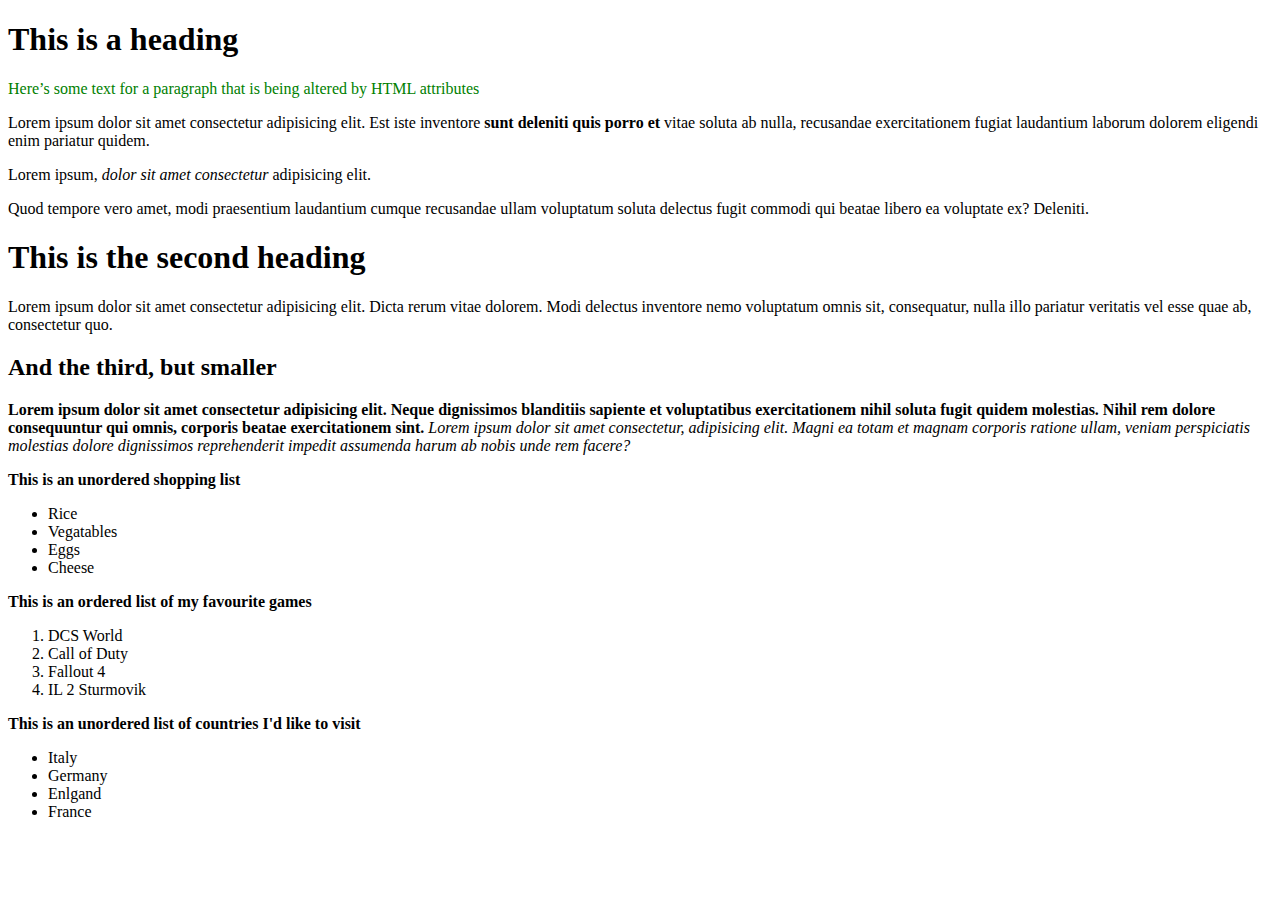
<file: html-boilerplate/index.html>
<!DOCTYPE html>
<html lang="en">
  <head>
    <meta charset="UTF-8" />
    <meta http-equiv="X-UA-Compatible" content="IE=edge" />
    <meta name="viewport" content="width=device-width, initial-scale=1.0" />
    <title>Home</title>
  </head>
  <body>
      <!--  -->
    <h1>This is a heading</h1>
    <p id="my-paragraph" style="color: green;">
      Here’s some text for a paragraph that is being altered by HTML attributes
    </p>
    <p>
      Lorem ipsum dolor sit amet consectetur adipisicing elit. Est iste
      inventore<strong> sunt deleniti quis porro et</strong> vitae soluta ab
      nulla, recusandae exercitationem fugiat laudantium laborum dolorem
      eligendi enim pariatur quidem.
    </p>
    <p>
      <p>Lorem ipsum, <em>dolor sit amet consectetur</em> adipisicing elit.</p>  Quod
      tempore vero amet, modi praesentium laudantium cumque recusandae ullam
      voluptatum soluta delectus fugit commodi qui beatae libero ea voluptate
      ex? Deleniti.
    </p>
    <h1>This is the second heading</h1>
    <p>Lorem ipsum dolor sit amet consectetur adipisicing elit. Dicta rerum vitae dolorem. Modi delectus inventore nemo voluptatum omnis sit, consequatur, nulla illo pariatur veritatis vel esse quae ab, consectetur quo.
    </p>
    <h2>And the third, but smaller</h2>
    <p>
        <strong>Lorem ipsum dolor sit amet consectetur adipisicing elit. Neque dignissimos blanditiis sapiente et voluptatibus exercitationem nihil soluta fugit quidem molestias. Nihil rem dolore consequuntur qui omnis, corporis beatae exercitationem sint.
        </strong>
        <em>Lorem ipsum dolor sit amet consectetur, adipisicing elit. Magni ea totam et magnam corporis ratione ullam, veniam perspiciatis molestias dolore dignissimos reprehenderit impedit assumenda harum ab nobis unde rem facere?      
        </em>
    </p>
    <p>
        <strong>This is an unordered shopping list</strong>
        <ul>
            <li>Rice</li>
            <li>Vegatables</li>
            <li>Eggs</li>
            <li>Cheese</li>    
        </ul>
    </p>
    <p>
        <strong>This is an ordered list of my favourite games</strong>
        <ol>
            <li>DCS World</li>
            <li>Call of Duty</li>
            <li>Fallout 4</li>
            <li>IL 2 Sturmovik</li>
        </ol>
      </p>
    <p>
        <strong>This is an unordered list of countries I'd like to visit</strong>
        <ul>
            <li>Italy</li>
            <li>Germany</li>
            <li>Enlgand</li>
            <li>France</li>
        </ul>
    </p>
    
  </body>
</html>
</file>
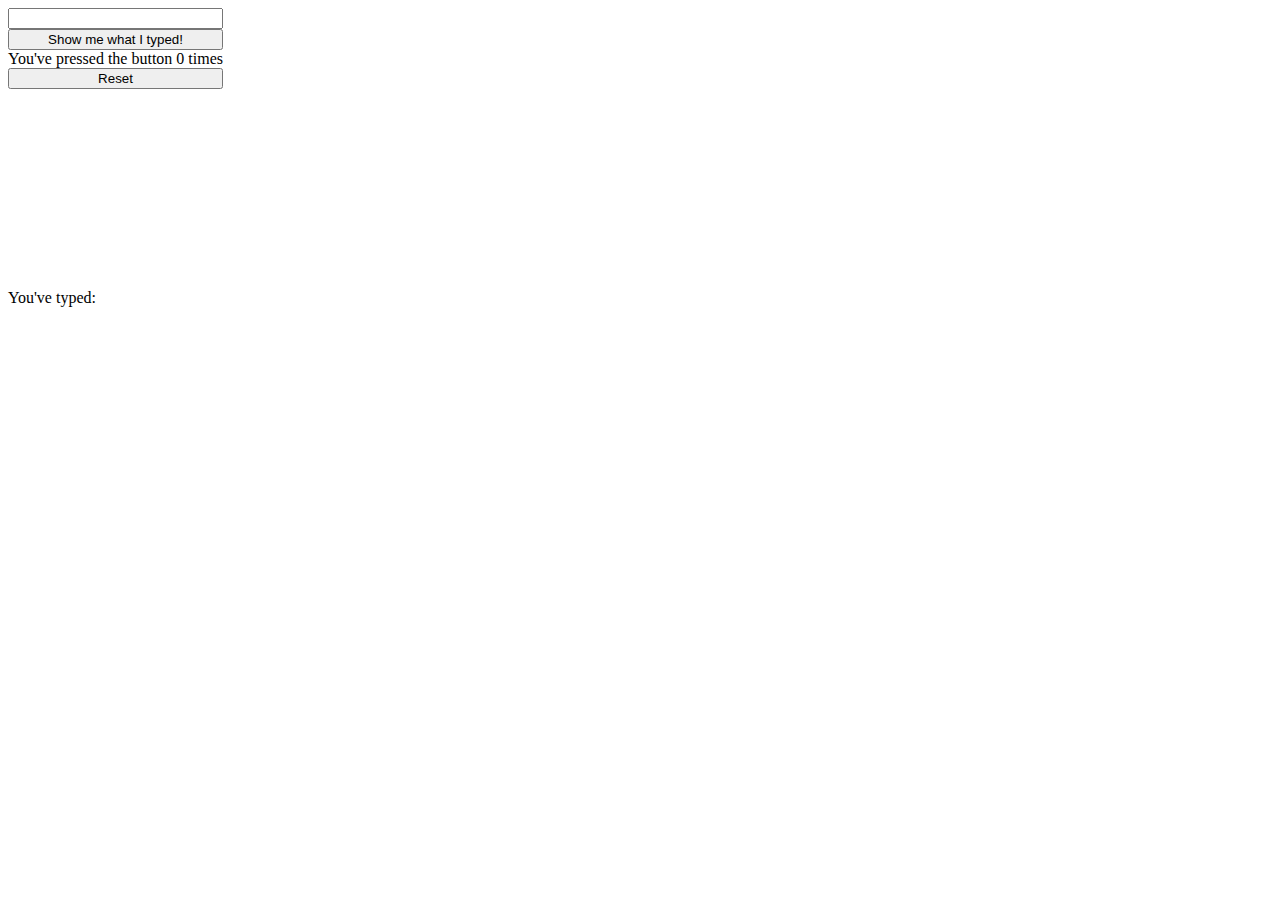
<file: JavaScript Basics/index.html>
<!DOCTYPE html>
<html>
  <head>
    <meta charset="UTF-8" />
    <title>Page Title</title>
  </head>
  <link rel="stylesheet" href="styles.css" />
  <body>
    <div
      style="
        display: flex;
        flex-direction: column;
        justify-content: left;
        max-width: fit-content;
      "
    >
      <input id="inputString" type="text" />
      <button id="btnShowOutput">Show me what I typed!</button>
      <div id="countText">You've pressed the button 0 times</div>
      <button id="btnReset" type="reset">Reset</button>
      <div id="output">You've typed:</div>
    </div>
  </body>

  <script src="javascript.js"></script>
</html>
</file>
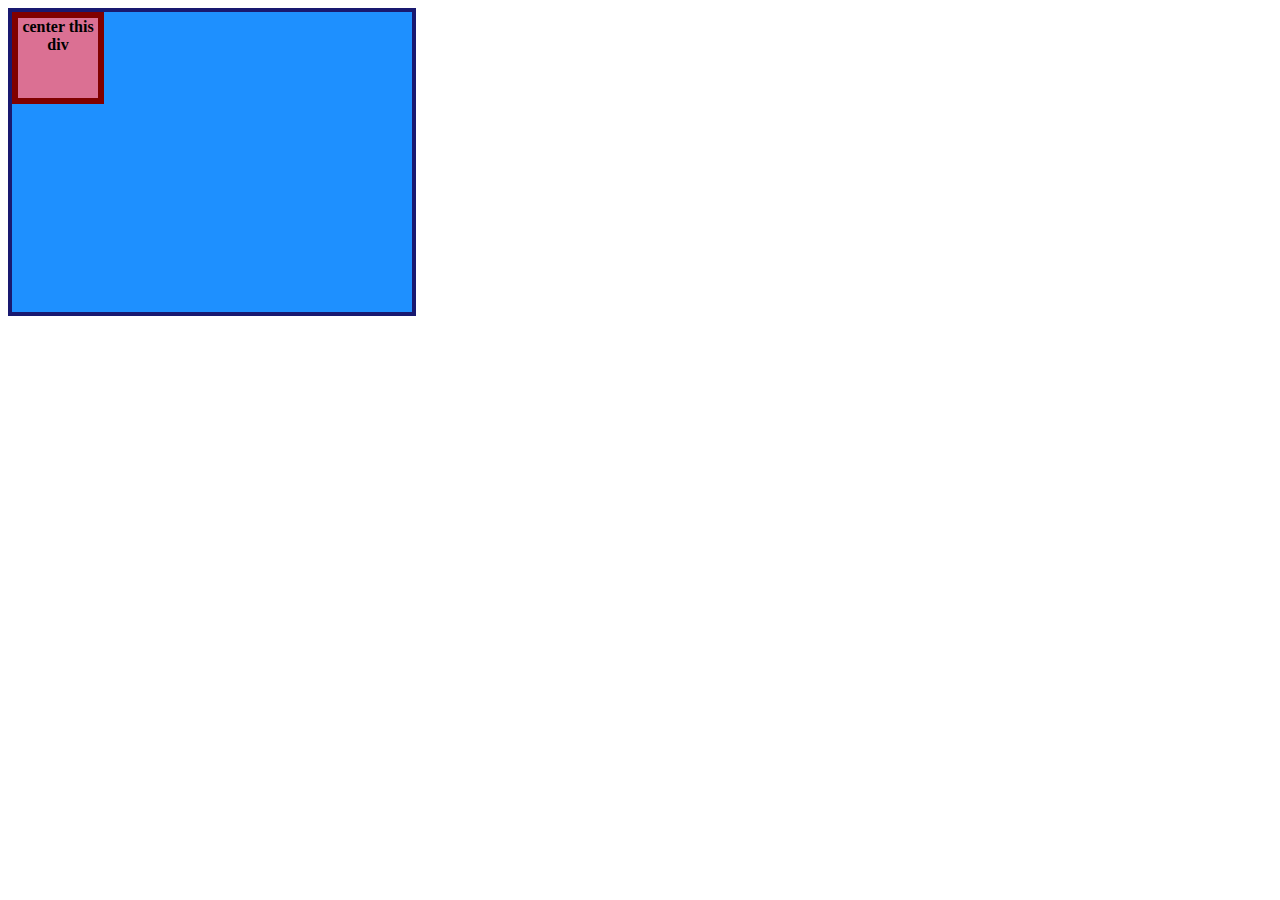
<file: css-exercises-main/css-exercises-main/flex/01-flex-center/index.html>
<!DOCTYPE html>
<html lang="en">
<head>
  <meta charset="UTF-8">
  <meta http-equiv="X-UA-Compatible" content="IE=edge">
  <meta name="viewport" content="width=device-width, initial-scale=1.0">
  <title>CENTER THIS DIV</title>
  <link rel="stylesheet" href="style.css">
</head>
<body>
  <div class="container">
    <div class="box">center this div</div>
  </div>
</body>
</html>
</file>
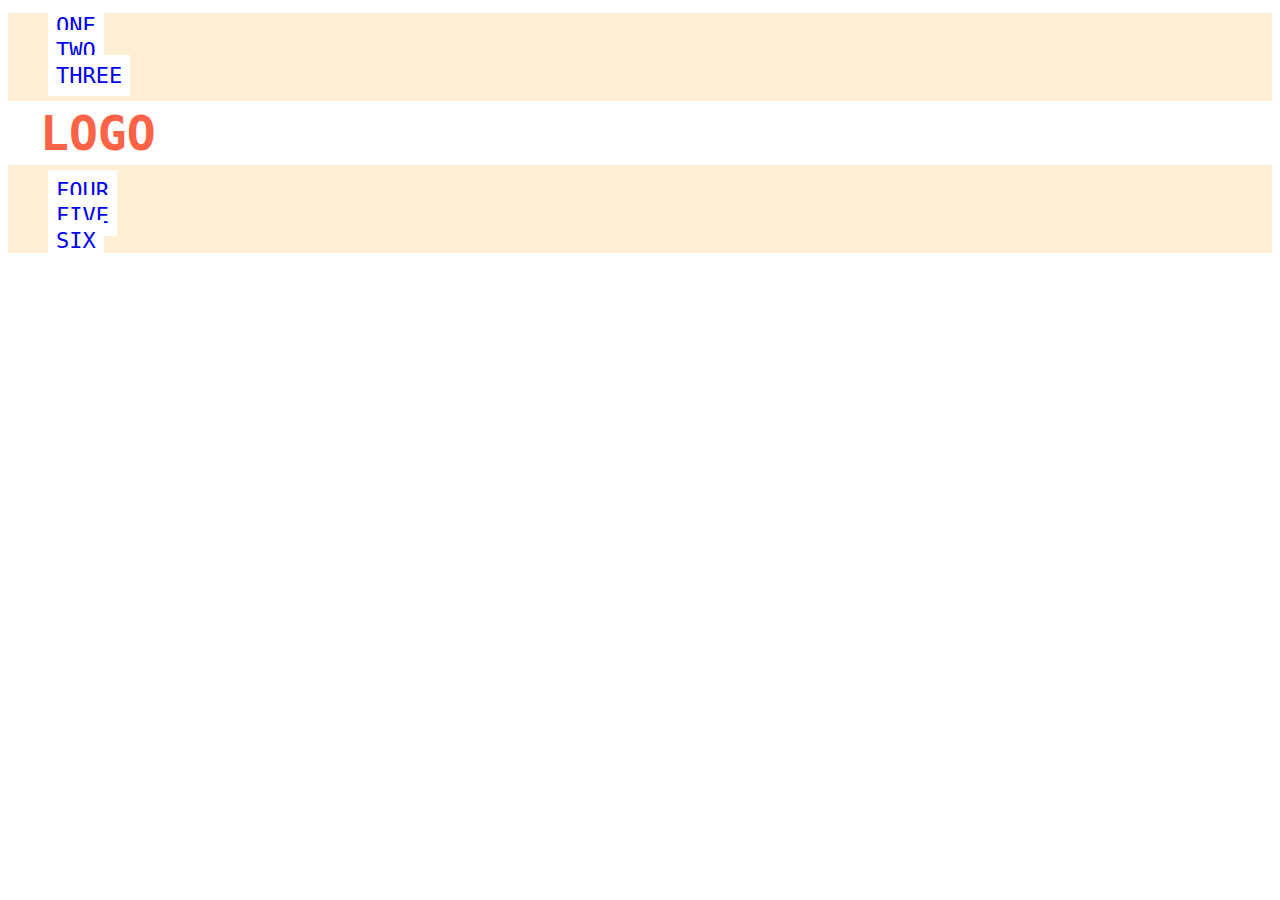
<file: css-exercises-main/css-exercises-main/flex/02-flex-header/index.html>
<!DOCTYPE html>
<html lang="en">
<head>
  <meta charset="UTF-8">
  <meta http-equiv="X-UA-Compatible" content="IE=edge">
  <meta name="viewport" content="width=device-width, initial-scale=1.0">
  <title>Flex Header</title>
  <link rel="stylesheet" href="style.css">
</head>
<body>
  <div class="header">
    <div class="left-links">
      <ul>
        <li><a href="#">ONE</a></li>
        <li><a href="#">TWO</a></li>
        <li><a href="#">THREE</a></li>
      </ul>
    </div>
    <div class="logo">LOGO</div>
    <div class="right-links">
      <ul>
        <li><a href="#">FOUR</a></li>
        <li><a href="#">FIVE</a></li>
        <li><a href="#">SIX</a></li>
      </ul>
    </div>
  </div>
</body>
</html>
</file>
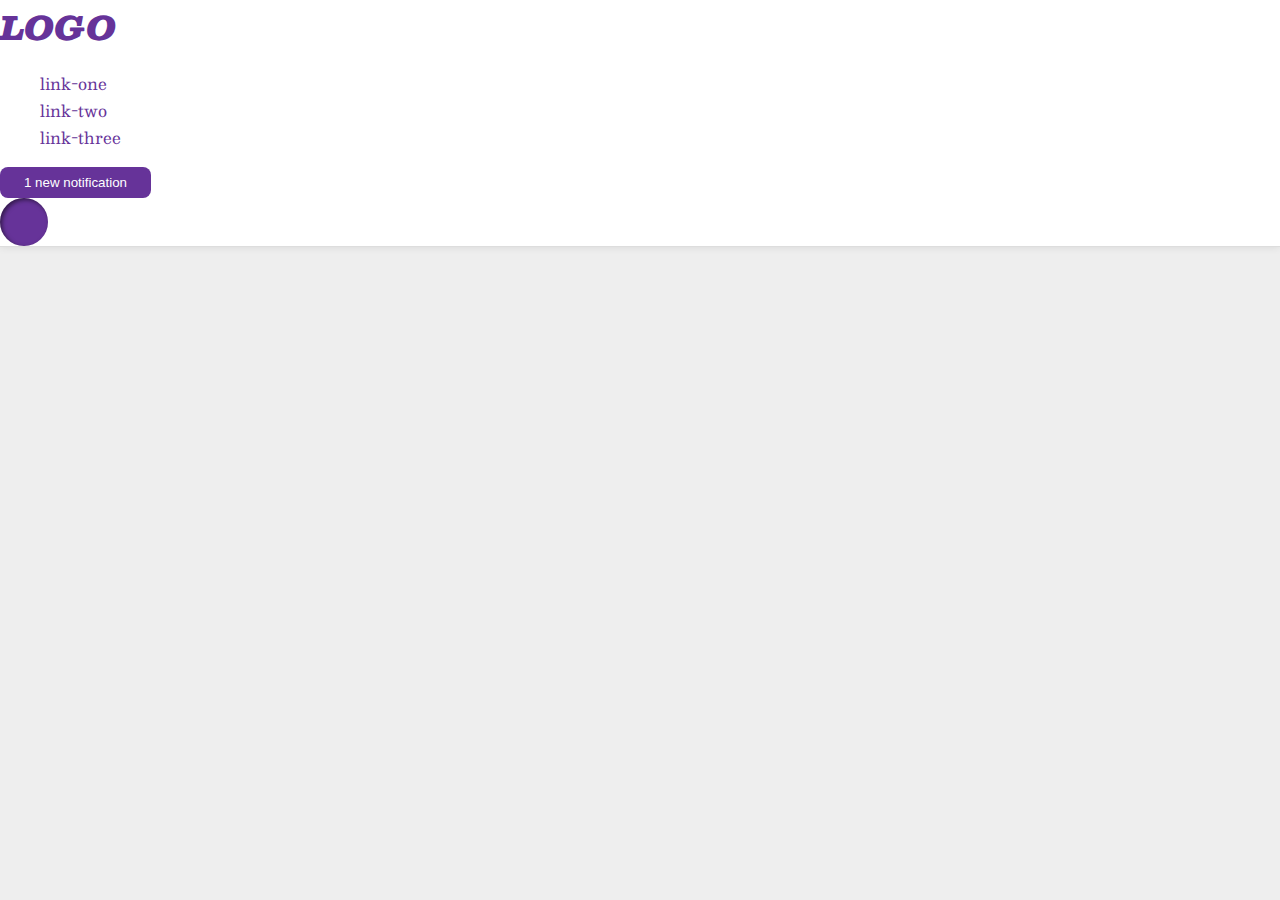
<file: css-exercises-main/css-exercises-main/flex/03-flex-header-2/index.html>
<!DOCTYPE html>
<html lang="en">
<head>
  <meta charset="UTF-8">
  <meta http-equiv="X-UA-Compatible" content="IE=edge">
  <meta name="viewport" content="width=device-width, initial-scale=1.0">
  <title>Flex Header 2</title>
  <link rel="stylesheet" href="style.css">
</head>
<body>
  <div class="header">
    <div class="logo">
      LOGO
    </div>
    <ul class="links">
      <li><a href="google.com">link-one</a></li>
      <li><a href="google.com">link-two</a></li>
      <li><a href="google.com">link-three</a></li>
    </ul>
    <button class="notifications">
      1 new notification
    </button>
    <div class="profile-image"></div>
  </div>
</body>
</html>
</file>
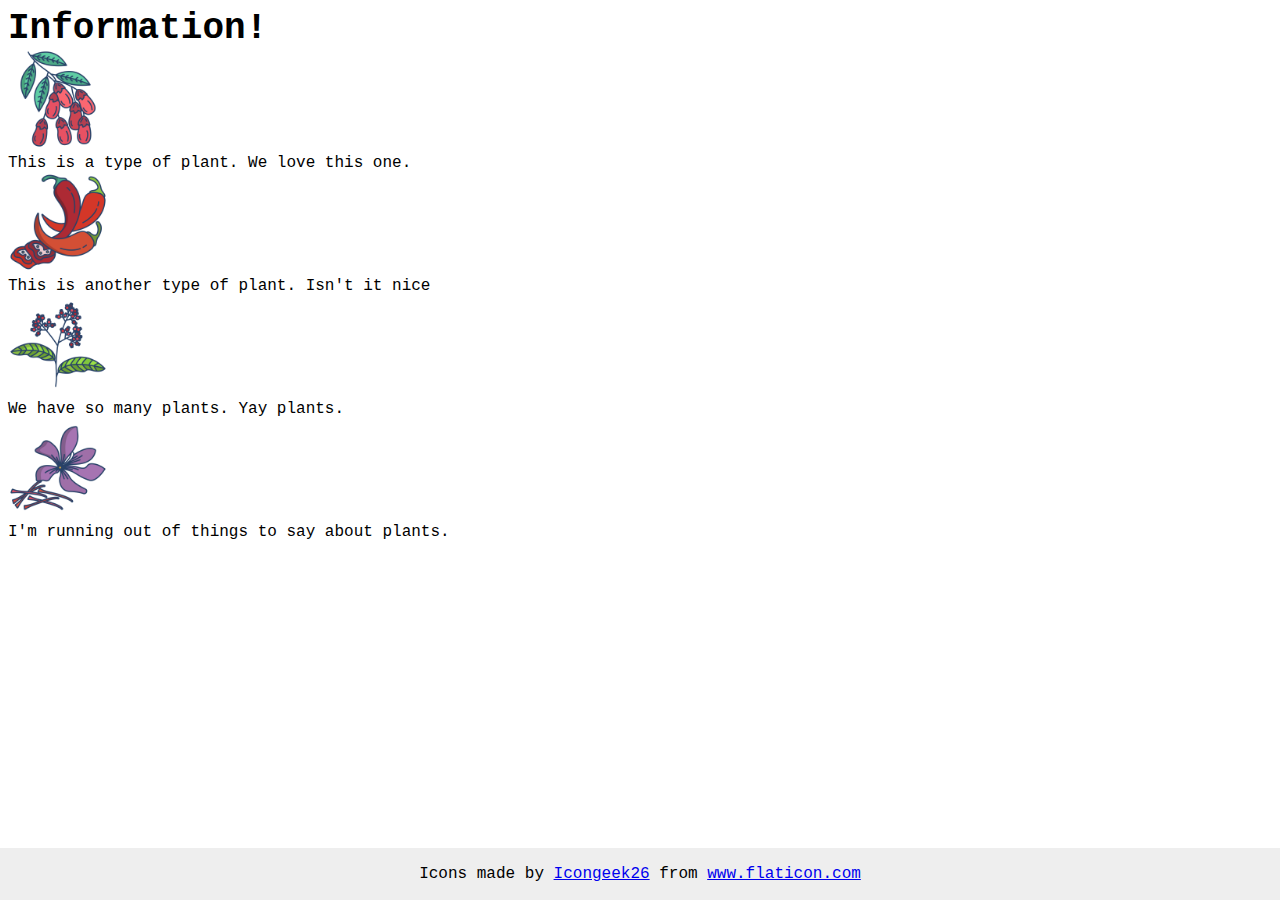
<file: css-exercises-main/css-exercises-main/flex/04-flex-information/index.html>
<!DOCTYPE html>
<html lang="en">
<head>
  <meta charset="UTF-8">
  <meta http-equiv="X-UA-Compatible" content="IE=edge">
  <meta name="viewport" content="width=device-width, initial-scale=1.0">
  <title>Information</title>
  <link rel="stylesheet" href="style.css">
</head>
<body>
  <div class="title">Information!</div>

  <img src="./images/barberry.png" alt="barberry">
  <div class="text">This is a type of plant. We love this one.</div>

  <img src="./images/chilli.png" alt="chili">
  <div class="text">This is another type of plant. Isn't it nice</div>

  <img src="./images/pepper.png" alt="pepper">
  <div class="text">We have so many plants. Yay plants.</div>

  <img src="./images/saffron.png" alt="saffron">
  <div class="text">I'm running out of things to say about plants.</div>

  <!-- disregard this section, it's here to give attribution to the creator of these icons -->
  <div class="footer">
    <div>Icons made by <a href="https://www.flaticon.com/authors/icongeek26" title="Icongeek26">Icongeek26</a> from <a href="https://www.flaticon.com/" title="Flaticon">www.flaticon.com</a></div>
  </div>
</body>
</html>
</file>
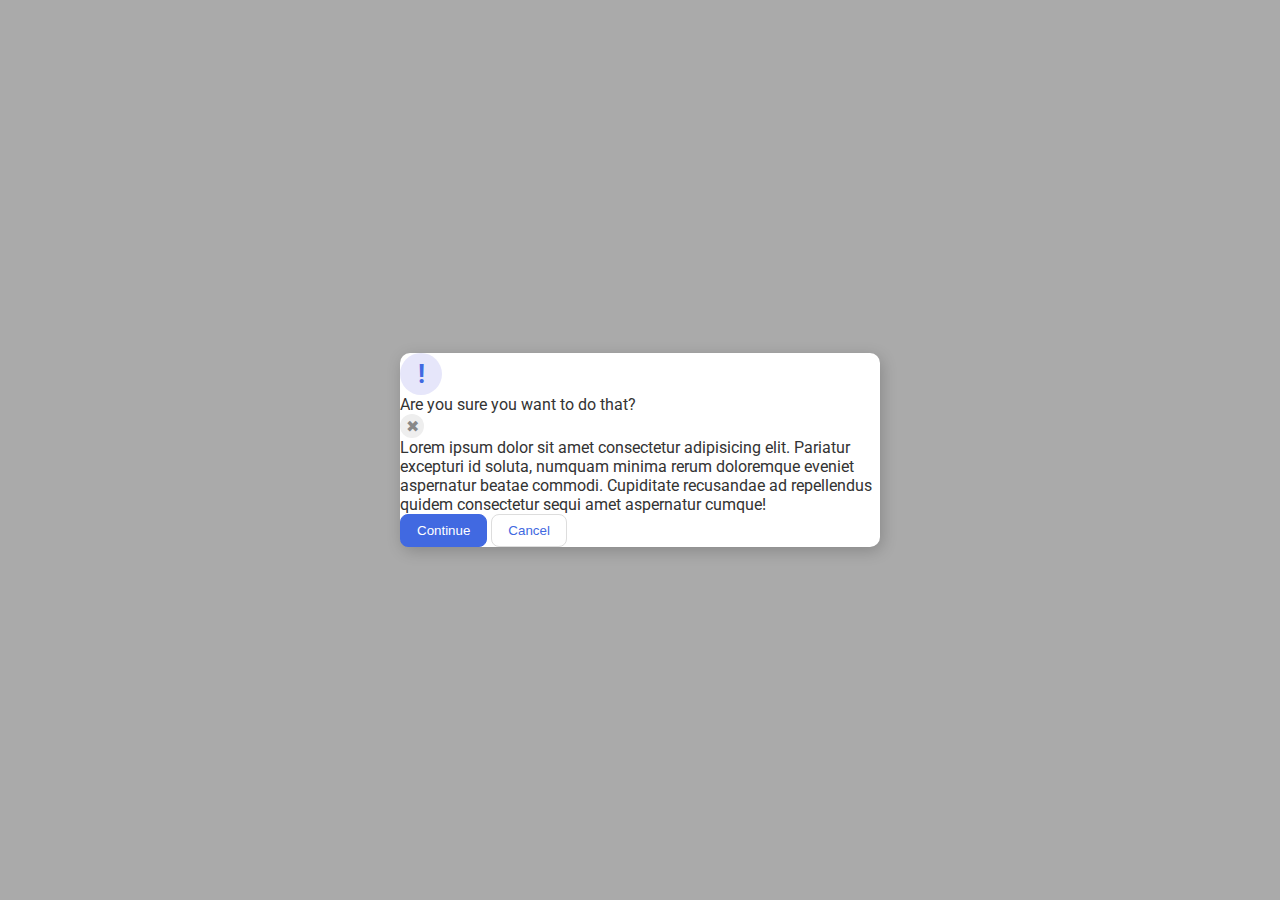
<file: css-exercises-main/css-exercises-main/flex/05-flex-modal/index.html>
<!DOCTYPE html>
<html lang="en">
<head>
  <meta charset="UTF-8">
  <meta http-equiv="X-UA-Compatible" content="IE=edge">
  <meta name="viewport" content="width=device-width, initial-scale=1.0">
  <link rel="stylesheet" href="style.css">
  <title>Modal</title>
</head>
<body>
  <div class="modal">
    <div class="icon">!</div>
    <div class="header">Are you sure you want to do that?</div>
    <div class="close-button">✖</div>
    <div class="text">Lorem ipsum dolor sit amet consectetur adipisicing elit. Pariatur excepturi id soluta, numquam minima rerum doloremque eveniet aspernatur beatae commodi. Cupiditate recusandae ad repellendus quidem consectetur sequi amet aspernatur cumque!</div>
    <button class="continue">Continue</button>
    <button class="cancel">Cancel</button>
  </div>
</body>
</html>
</file>
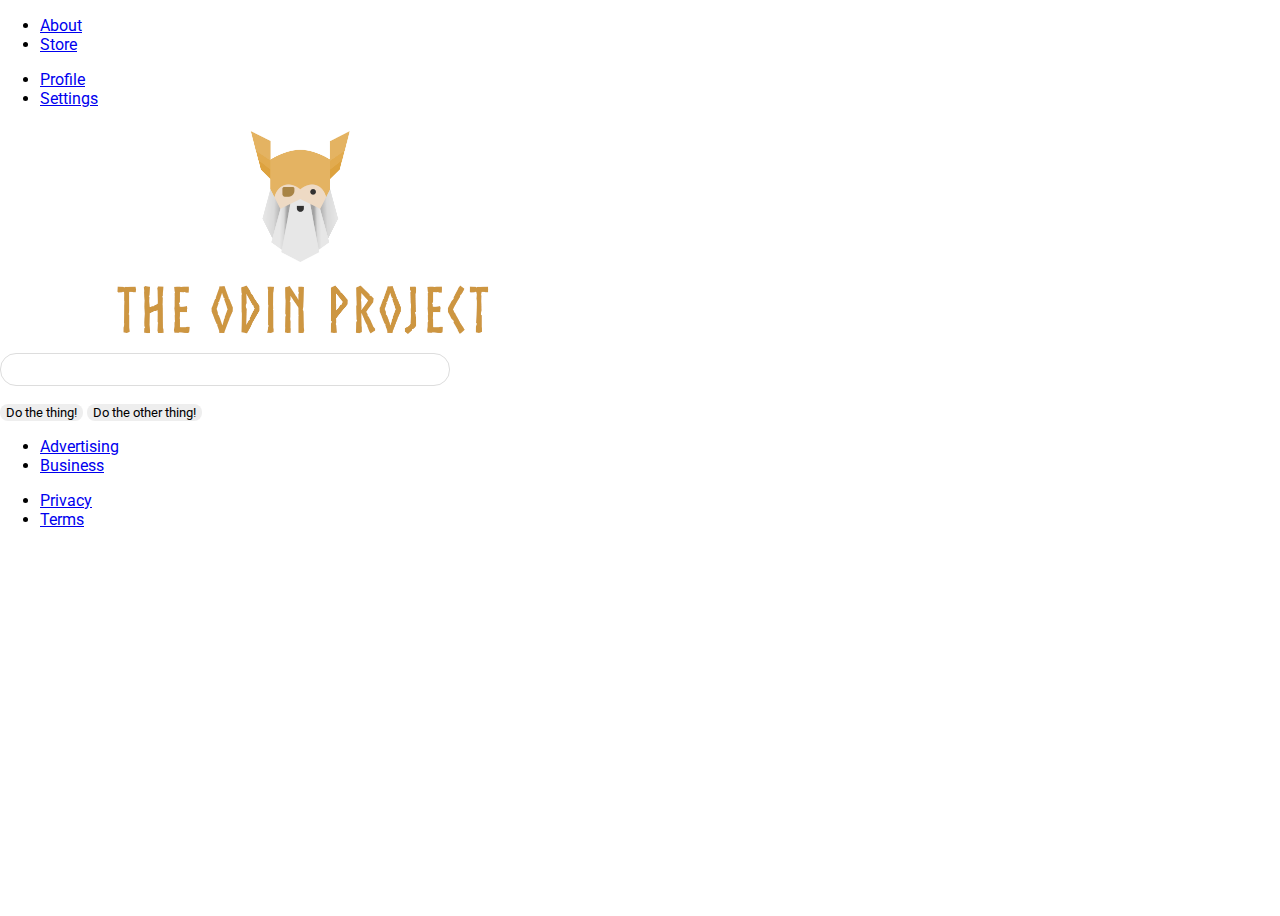
<file: css-exercises-main/css-exercises-main/flex/06-flex-layout/index.html>
<!DOCTYPE html>
<html lang="en">
<head>
  <meta charset="UTF-8">
  <meta http-equiv="X-UA-Compatible" content="IE=edge">
  <meta name="viewport" content="width=device-width, initial-scale=1.0">
  <title>LAYOUT</title>
  <link rel="stylesheet" href="./style.css">
</head>
<body>
  <div class="header">
    <ul class="left-links">
      <li><a href="google.com">About</a></li>
      <li><a href="google.com">Store</a></li>
    </ul>
    <ul class="right-links">
      <li><a href="google.com">Profile</a></li>
      <li><a href="google.com">Settings</a></li>
    </ul>
  </div>
  <div class="content">
    <img src="./logo.png" alt="">
    <div class="input">
      <input type="text">
    </div>
    <div class="buttons">
      <button>Do the thing!</button>
      <button>Do the other thing!</button>
    </div>
  </div>
  <div class="footer">
    <ul class="left-links">
      <li><a href="google.com">Advertising</a></li>
      <li><a href="google.com">Business</a></li>
    </ul>
    <ul class="right-links">
      <li><a href="google.com">Privacy</a></li>
      <li><a href="google.com">Terms</a></li>
    </ul>
  </div>
</body>
</html>
</file>
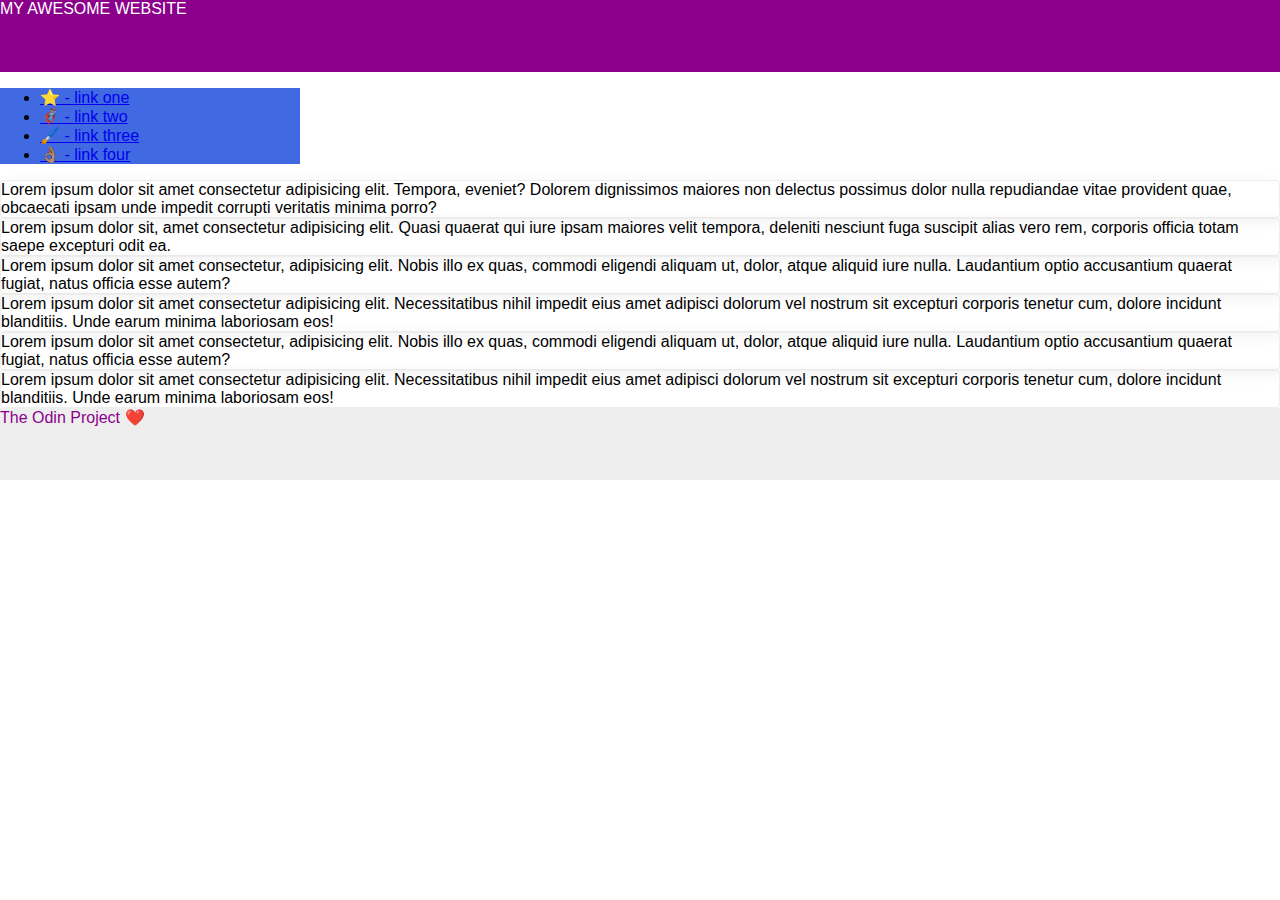
<file: css-exercises-main/css-exercises-main/flex/07-flex-layout-2/index.html>
<!DOCTYPE html>
<html lang="en">
<head>
  <meta charset="UTF-8">
  <meta http-equiv="X-UA-Compatible" content="IE=edge">
  <meta name="viewport" content="width=device-width, initial-scale=1.0">
  <title>The Holy Grail</title>
  <link rel="stylesheet" href="style.css">
</head>
<body>
  <div class="header">
    MY AWESOME WEBSITE
  </div>
  
  <div class="sidebar">
    <ul>
      <li><a href="google.com">⭐ - link one</a></li>
      <li><a href="google.com">🦸🏽‍♂️ - link two</a></li>
      <li><a href="google.com">🖌️ - link three</a></li>
      <li><a href="google.com">👌🏽 - link four</a></li>
    </ul>
  </div>

  <div class="card">Lorem ipsum dolor sit amet consectetur adipisicing elit. Tempora, eveniet? Dolorem dignissimos maiores non delectus possimus dolor nulla repudiandae vitae provident quae, obcaecati ipsam unde impedit corrupti veritatis minima porro?</div>
  <div class="card">Lorem ipsum dolor sit, amet consectetur adipisicing elit. Quasi quaerat qui iure ipsam maiores velit tempora, deleniti nesciunt fuga suscipit alias vero rem, corporis officia totam saepe excepturi odit ea.</div>
  <div class="card">Lorem ipsum dolor sit amet consectetur, adipisicing elit. Nobis illo ex quas, commodi eligendi aliquam ut, dolor, atque aliquid iure nulla. Laudantium optio accusantium quaerat fugiat, natus officia esse autem?</div>
  <div class="card">Lorem ipsum dolor sit amet consectetur adipisicing elit. Necessitatibus nihil impedit eius amet adipisci dolorum vel nostrum sit excepturi corporis tenetur cum, dolore incidunt blanditiis. Unde earum minima laboriosam eos!</div>
  <div class="card">Lorem ipsum dolor sit amet consectetur, adipisicing elit. Nobis illo ex quas, commodi eligendi aliquam ut, dolor, atque aliquid iure nulla. Laudantium optio accusantium quaerat fugiat, natus officia esse autem?</div>
  <div class="card">Lorem ipsum dolor sit amet consectetur adipisicing elit. Necessitatibus nihil impedit eius amet adipisci dolorum vel nostrum sit excepturi corporis tenetur cum, dolore incidunt blanditiis. Unde earum minima laboriosam eos!</div>
  
  <div class="footer">
    The Odin Project ❤️
  </div>
</body>
</html>
</file>
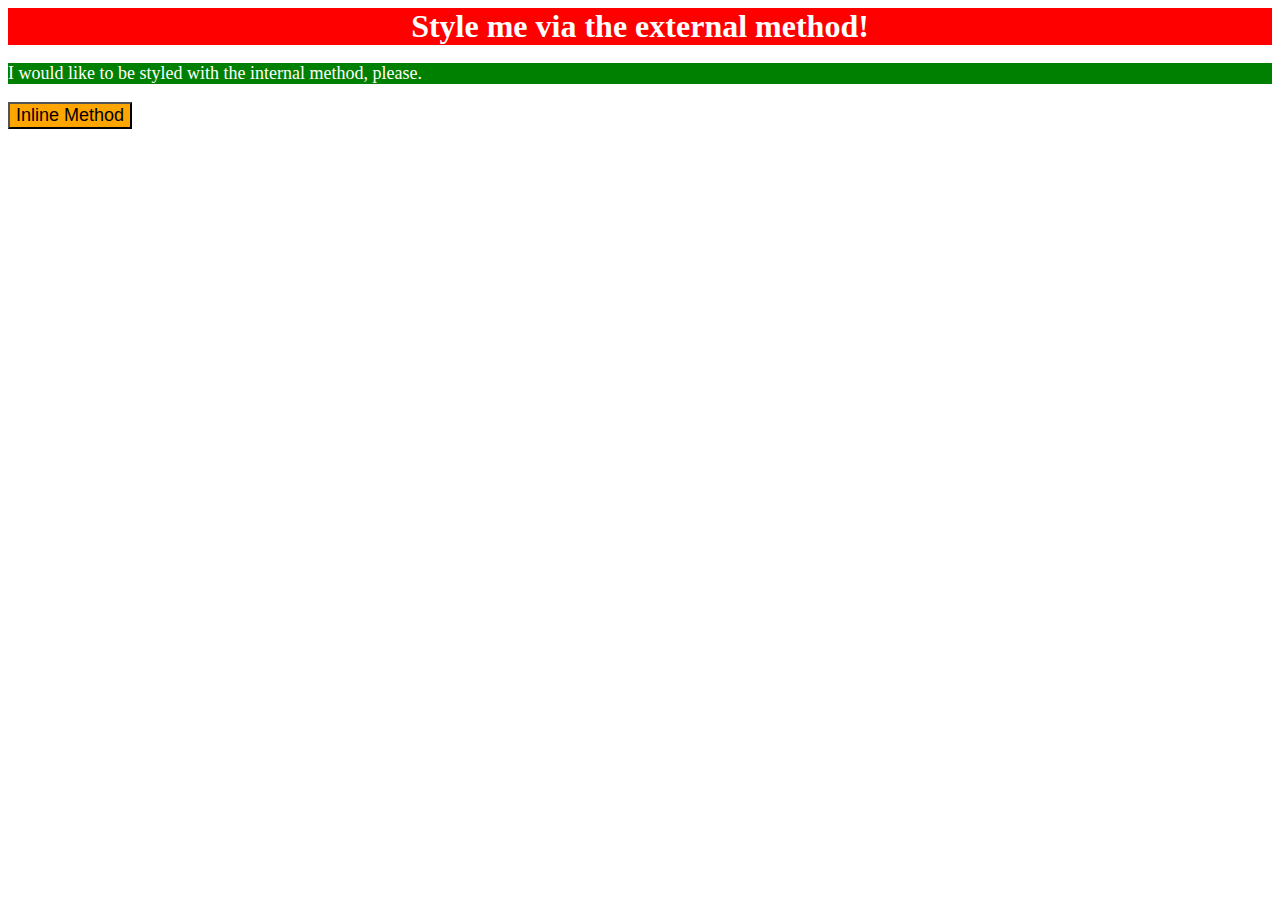
<file: css-exercises-main/css-exercises-main/foundations/01-css-methods/index.html>
<!DOCTYPE html>
<html lang="en">
<head>
  <meta charset="UTF-8">
  <meta http-equiv="X-UA-Compatible" content="IE=edge">
  <meta name="viewport" content="width=device-width, initial-scale=1.0">
  <link rel="stylesheet" href="styles.css">
  <style>
    p {
      background-color: green;
      color: white;
      font-size: 18px;
    }
  </style>
  <title>Methods for Adding CSS</title>
</head>
<body>
  <div>Style me via the external method!</div>
  <p>I would like to be styled with the internal method, please.</p>
  <button style="background-color: orange; font-size: 18px;">Inline Method</button>
</body>
</html>
</file>
<file: JavaScript Basics/styles.css>
#output {
  margin-top: 200px;
}
</file>
<file: css-exercises-main/css-exercises-main/flex/01-flex-center/style.css>
.container {
  background: dodgerblue;
  border: 4px solid midnightblue;
  width: 400px;
  height: 300px;
}

.box {
  background: palevioletred;
  font-weight: bold;
  text-align: center;
  border: 6px solid maroon;
  width: 80px;
  height: 80px;
}
</file>
<file: css-exercises-main/css-exercises-main/flex/02-flex-header/style.css>
.header  {
  font-family: monospace;
  background: papayawhip;
}

.logo {
  font-size: 48px;
  font-weight: 900;
  color: tomato;
  background: white;
  padding: 4px 32px;
}

ul {
  /* this removes the dots on the list items*/
  list-style-type: none;
}

a {
  font-size: 22px;
  background: white;
  padding: 8px;
  /* this removes the line under the links */
  text-decoration: none;
}
</file>
<file: css-exercises-main/css-exercises-main/flex/03-flex-header-2/style.css>
/* this is some magical font-importing.  
you'll learn about it later. */
@import url('https://fonts.googleapis.com/css2?family=Besley:ital,wght@0,400;1,900&display=swap');

body {
  margin: 0;
  background: #eee;
  font-family: Besley, serif;
}

.header {
  background: white;
  border-bottom: 1px solid #ddd;
  box-shadow: 0 0 8px rgba(0,0,0,.1);
}

.profile-image {
  background: rebeccapurple;
  box-shadow: inset 2px 2px 4px rgba(0,0,0,.5);
  border-radius: 50%;
  width: 48px;
  height:  48px;
}

.logo {
  color: rebeccapurple;
  font-size: 32px;
  font-weight: 900;
  font-style: italic;
}

button {
  border: none;
  border-radius: 8px;
  background: rebeccapurple;
  color: white;
  padding: 8px 24px;
}

a {
  /* this removes the line under our links */
  text-decoration: none;
  color: rebeccapurple;
}

ul {
  list-style-type: none;
}
</file>
<file: css-exercises-main/css-exercises-main/flex/04-flex-information/style.css>
body {
  font-family: 'Courier New', Courier, monospace;
}

img {
  width: 100px;
  height: 100px;
}

.title {
  font-size: 36px;
  font-weight: 900;
}

/* do not edit this footer */
.footer {
  position: fixed;
  bottom: 0;
  left: 0;
  right: 0;
  height: 52px;
  display: flex;
  align-items: center;;
  justify-content: center;
  background: #eee;
}
</file>
<file: css-exercises-main/css-exercises-main/flex/05-flex-modal/style.css>
@import url('https://fonts.googleapis.com/css2?family=Roboto:wght@400;700&display=swap');

html, body {
  height: 100%;
}

body {
  font-family: Roboto, sans-serif;
  margin: 0;
  background: #aaa;
  color: #333;
  /* I'll give you this one for free lol */
  display: flex;
  align-items: center;
  justify-content: center;
}

.modal {
  background: white;
  width: 480px;
  border-radius: 10px;
  box-shadow: 2px 4px 16px rgba(0,0,0,.2);
}

.icon {
  color: royalblue;
  font-size: 26px;
  font-weight: 700;
  background: lavender;
  width: 42px;
  height: 42px;
  border-radius: 50%;
  display: flex;
  align-items: center;
  justify-content: center;
}

.close-button {
  background: #eee;
  border-radius: 50%;
  color: #888;
  font-weight: 400;
  font-size: 16px;
  height: 24px;
  width: 24px;
  display: flex;
  align-items: center;
  justify-content: center;
}

button {
  padding: 8px 16px;
  border-radius: 8px;
}

button.continue {
  background: royalblue;
  border: 1px solid royalblue;
  color: white;
}

button.cancel {
  background: white;
  border: 1px solid #ddd;
  color: royalblue;
}
</file>
<file: css-exercises-main/css-exercises-main/flex/06-flex-layout/style.css>
@import url('https://fonts.googleapis.com/css2?family=Roboto:wght@400;700&display=swap');

body {
  height: 100vh;
  margin: 0;
  overflow: hidden;
  font-family: Roboto, sans-serif;
}

img {
  width: 600px;
}

button {
  font-family: Roboto, sans-serif;
  border: none;
  border-radius: 8px;
  background: #eee;
}

input {
  border: 1px solid #ddd;
  border-radius: 16px;
  padding: 8px 24px;
  width: 400px;
  margin-bottom: 16px;
}
</file>
<file: css-exercises-main/css-exercises-main/flex/07-flex-layout-2/style.css>
body {
  font-family: -apple-system, BlinkMacSystemFont, 'Segoe UI', Roboto, Oxygen, Ubuntu, Cantarell, 'Open Sans', 'Helvetica Neue', sans-serif;
  margin: 0;
  min-height: 100vh;
}

.header {
  height: 72px;
  background: darkmagenta;
  color: white;
}

.footer {
  height: 72px;
  background: #eee;
  color: darkmagenta;
}

.sidebar {
  width: 300px;
  background: royalblue;
}

.card {
  border: 1px solid #eee;
  box-shadow: 2px 4px 16px rgba(0,0,0,.06);
  border-radius: 4px;
}
</file>
<file: css-exercises-main/css-exercises-main/foundations/01-css-methods/styles.css>
div {
    background-color: red;
    color: white;
    font-size: 32px;
    text-align: center;
    font-weight: bold;
}
</file>
